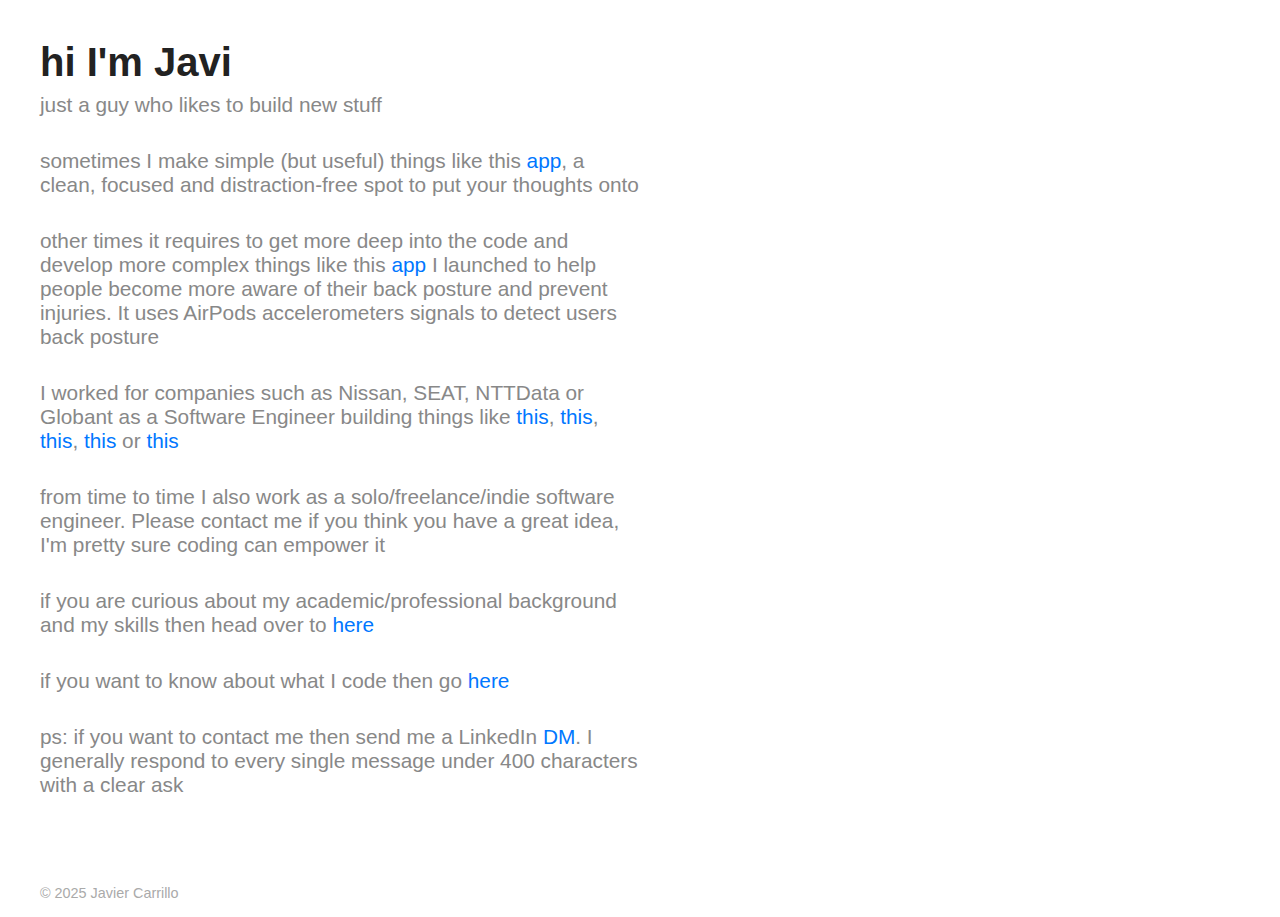
<file: index.html>
<!DOCTYPE html>
<html lang="en">
<head>
  <meta charset="UTF-8">
  <meta name="viewport" content="width=device-width, initial-scale=1">
  <title>Javier Carrillo</title>
  <link rel="stylesheet" href="styles.css">
  <link rel="icon" href="favicon.svg?v=2" type="image/svg+xml">
  <link rel="icon" href="favicon-96x96.png?v=2" sizes="96x96" type="image/png">
  <link rel="icon" href="favicon.ico?v=2" type="image/x-icon">
  <link rel="shortcut icon" href="favicon.ico?v=2" type="image/x-icon">
</head>
<body>
  <main>
    <h1>hi I'm Javi</h1>
    <p class="tagline">just a guy who likes to build new stuff</p>
    <p class="tagline">sometimes I make simple (but useful) things like this <a href="https://apps.apple.com/app/writingfree/id6751441278">app</a>, a clean, focused and distraction-free spot to put your thoughts onto</p>
    <p class="tagline">other times it requires to get more deep into the code and develop more complex things like this <a href="https://www.necktimer.com">app</a> I launched to help people become more aware of their back posture and prevent injuries. It uses AirPods accelerometers signals to detect users back posture</p>
    <p class="tagline">I worked for companies such as Nissan, SEAT, NTTData or Globant as a Software Engineer building things like <a href="https://apps.apple.com/es/app/app-banco-sabadell/id347887638">this</a>, <a href="https://apps.apple.com/es/app/santander-espa%C3%B1a/id408043474">this</a>, <a href="https://apps.apple.com/es/app/zara/id547951480">this</a>, <a href="https://www.nissan.es/vehiculos/nuevos-vehiculos/qashqai.html">this</a> or <a href="https://www.audi.es/es/modelos/a3/a3-sportback/">this</a></p>
    <p class="tagline">from time to time I also work as a solo/freelance/indie software engineer. Please contact me if you think you have a great idea, I'm pretty sure coding can empower it</p>
    <p class="tagline">if you are curious about my academic/professional background and my skills then head over to <a href="https://www.linkedin.com/in/javiercarrillogallego">here</a></p>
    <p class="tagline">if you want to know about what I code then go <a href="https://github.com/JCentercreation">here</a></p>
    <p class="tagline">ps: if you want to contact me then send me a LinkedIn <a href="https://www.linkedin.com/in/javiercarrillogallego">DM</a>. I generally respond to every single message under 400 characters with a clear ask</p>
  </main>
  <footer>
    &copy; 2025 Javier Carrillo
  </footer>
</body>
</html>
</file>
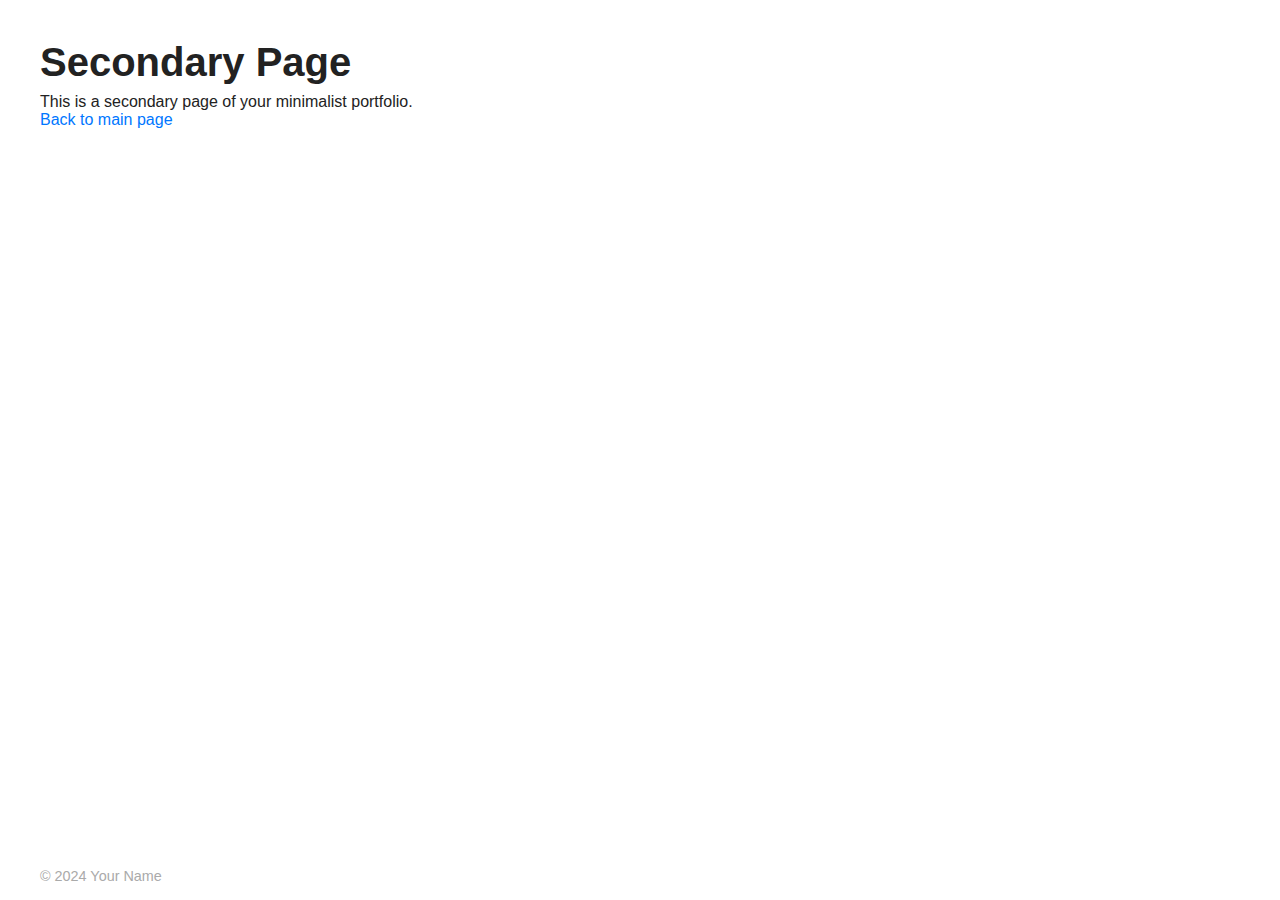
<file: secondary.html>
<!DOCTYPE html>
<html lang="en">
<head>
  <meta charset="UTF-8">
  <meta name="viewport" content="width=device-width, initial-scale=1">
  <title>Secondary Page</title>
  <link rel="stylesheet" href="styles.css">
  <link rel="icon" href="favicon.svg" type="image/svg+xml">
</head>
<body>
  <main>
    <section>
      <h1>Secondary Page</h1>
      <p>This is a secondary page of your minimalist portfolio.</p>
      <p>
        <a href="index.html">Back to main page</a>
      </p>
    </section>
  </main>
  <footer>
    &copy; 2024 Your Name
  </footer>
</body>
</html>
</file>
<file: styles.css>
/* Reset and base styles */
* {
  box-sizing: border-box;
  margin: 0;
  padding: 0;
}

body {
  font-family: 'SF Pro', 'SF Pro Display', 'SF Pro Text', 'San Francisco', -apple-system, BlinkMacSystemFont, 'Segoe UI', Arial, sans-serif;
  background: #fff;
  color: #222;
  min-height: 100vh;
  display: flex;
  flex-direction: column;
  text-align: left;
}

main {
  flex: 1;
  max-width: 600px;
  width: 100%;
  margin: 40px 0 40px 40px;
  padding: 0;
  background: none;
  border-radius: 0;
  box-shadow: none;
}

h1 {
  font-size: 2.5rem;
  margin-bottom: 0.5rem;
  text-align: left;
}

.tagline {
  font-size: 1.3rem; /* Increased from 1.2rem to 1.5rem */
  color: #888;
  text-align: left;
  margin-bottom: 2rem;
}

section {
  margin-bottom: 2rem;
}

h2 {
  font-size: 1.3rem;
  margin-bottom: 0.5rem;
  color: #444;
  text-align: left;
}

ul {
  list-style: none;
  padding-left: 0;
}

li {
  margin-bottom: 0.7rem;
}

a {
  color: #0077ff;
  text-decoration: none;
  transition: color 0.2s;
}

a:hover {
  color: #005fcc;
  text-decoration: underline;
}

footer {
  text-align: left;
  padding: 16px 0 16px 40px;
  color: #aaa;
  font-size: 0.9rem;
}

@media (max-width: 700px) {
  main {
    margin: 16px 16px 16px 16px;
    padding: 0;
    max-width: 95%;
  }
  h1 {
    font-size: 2rem;
  }
}
</file>
